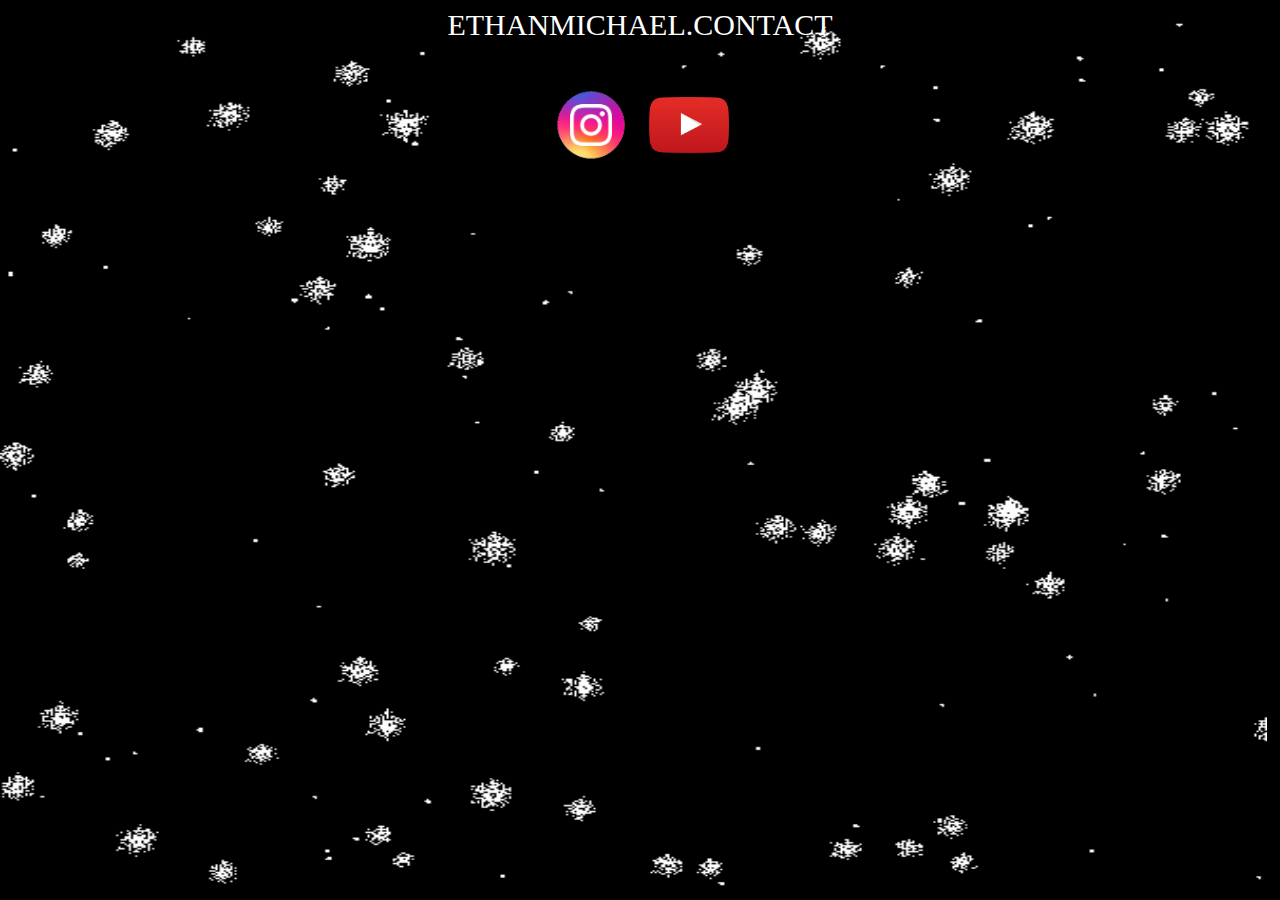
<file: index.html>
<!DOCTYPE html>

<html>
  
  <head>
    
    <meta charset="UTF-8">
    <meta name="viewport" content="width=device-width, initial-scale=1.0">

    <title>ETHAN MICHAEL</title>
    <meta name="description" content="ETHANMICHAEL.CONTACT">

    <link rel="stylesheet" href="global.css">

    <script>
      
      function widthHeight() { document.body.style.width = screen.innerWidth; document.body.style.height = screen.innerHeight; window.addEventListener("resize", widthHeight);}
      window.addEventListener("resize", widthHeight);
      
    </script>
    
  </head>

  <body>
  <center>

    <div style="width=100vw;height=100vh;opacity=0.5;background-color=black;">

      <div style="font-size:calc(12px + 2vh);">
          
        ETHANMICHAEL.CONTACT
        
      </div>
    
      <br><br>
    
      <div>
    
        <img id="IG" src="IG.png" onclick="window.open('https://instagram.com/officialethanmichael')"></img>
        <img id="YT" src="YT.png" onclick="window.open('https://youtube.com/@officialethanmichael/sub_confirmation=1')"></img>
          
      </div>

    </div>

  </center>
  </body>

</html>
</file>
<file: global.css>
body {
  
  background-image: url("snow.gif");
  background-repeat: no-repeat;
  background-size: 99vw 99vh;
  
  background-color: black;
  color: white;
  
}

#bodyBackDiv {

  position: absolute;
  z-index: 1;
  width: 100vw;
  height: 100vh;

}

#headerDiv {

  display: flex;
  flex-direction: column;
  z-index: 2;
  height: 33.33vh;
  font-size: calc(12px + 2vh);

}

#socDiv {

  display: flex;
  flex-direction: row;
  z-index: 2;
  width: 100%;

}

#IG {

  z-index: 2;
  width:calc(30px + 5vw);

}
#IG:hover {

  cursor: pointer;

}

#YT {

  z-index: 2;
  width:calc(30px + 5vw);
  
}
#YT:hover {

  cursor: pointer;

}
</file>
